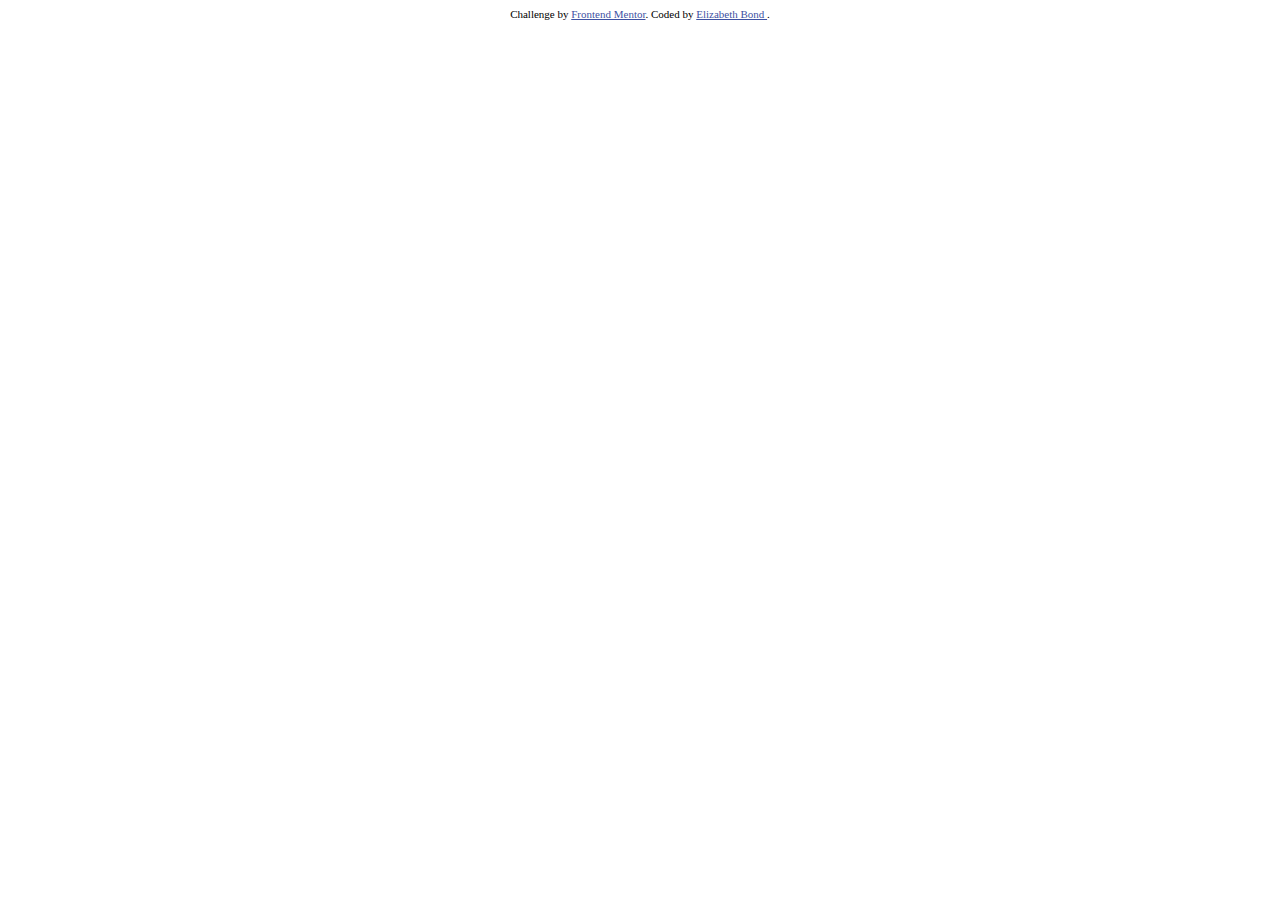
<file: index.html>
<!DOCTYPE html>
<html lang="en">
<head>
  <meta charset="UTF-8">
  <meta name="viewport" content="width=device-width, initial-scale=1.0"> 

  <link rel="icon" type="image/png" sizes="32x32" href="./images/favicon-32x32.png">
  <link href="https://cdn.jsdelivr.net/npm/bootstrap@5.1.3/dist/css/bootstrap.min.css" rel="stylesheet" integrity="sha384-1BmE4kWBq78iYhFldvKuhfTAU6auU8tT94WrHftjDbrCEXSU1oBoqyl2QvZ6jIW3" crossorigin="anonymous">
  
  <title>Frontend Mentor | Fylo data storage component</title>


  <style>
    .attribution { font-size: 11px; text-align: center; }
    .attribution a { color: hsl(228, 45%, 44%); }
  </style>
</head>
<body>
  
      </div>

  
  <div class="attribution">
    Challenge by <a href="https://www.frontendmentor.io?ref=challenge" target="_blank">Frontend Mentor</a>. 
    Coded by <a href="#">Elizabeth Bond </a>.
  </div>
  <script src="https://cdn.jsdelivr.net/npm/bootstrap@5.1.3/dist/js/bootstrap.min.js" integrity="sha384-QJHtvGhmr9XOIpI6YVutG+2QOK9T+ZnN4kzFN1RtK3zEFEIsxhlmWl5/YESvpZ13" crossorigin="anonymous"></script>
</body>
</html>
</file>
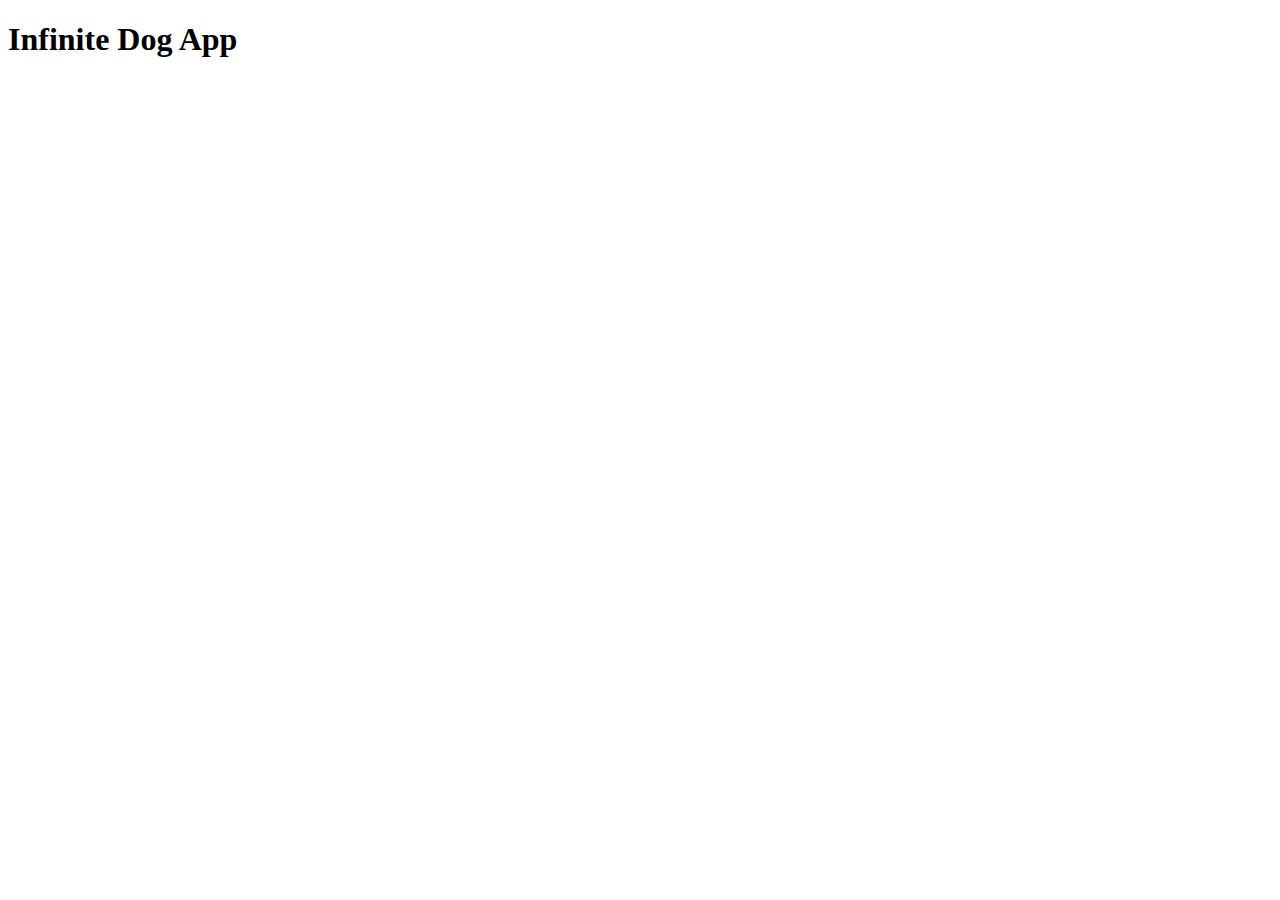
<file: index2.html>
<!DOCTYPE html>
<html lang="en">
<head>
    <meta charset="UTF-8">
    <meta name="viewport" content="width=device-width, initial-scale=1.0">
    <title>Document</title>
</head>
<body>
    <h1> Infinite Dog App </h1>
    <div id="breed">
   
    </div>
    <script src="app.js"></script>
</body>
</html>
</file>
